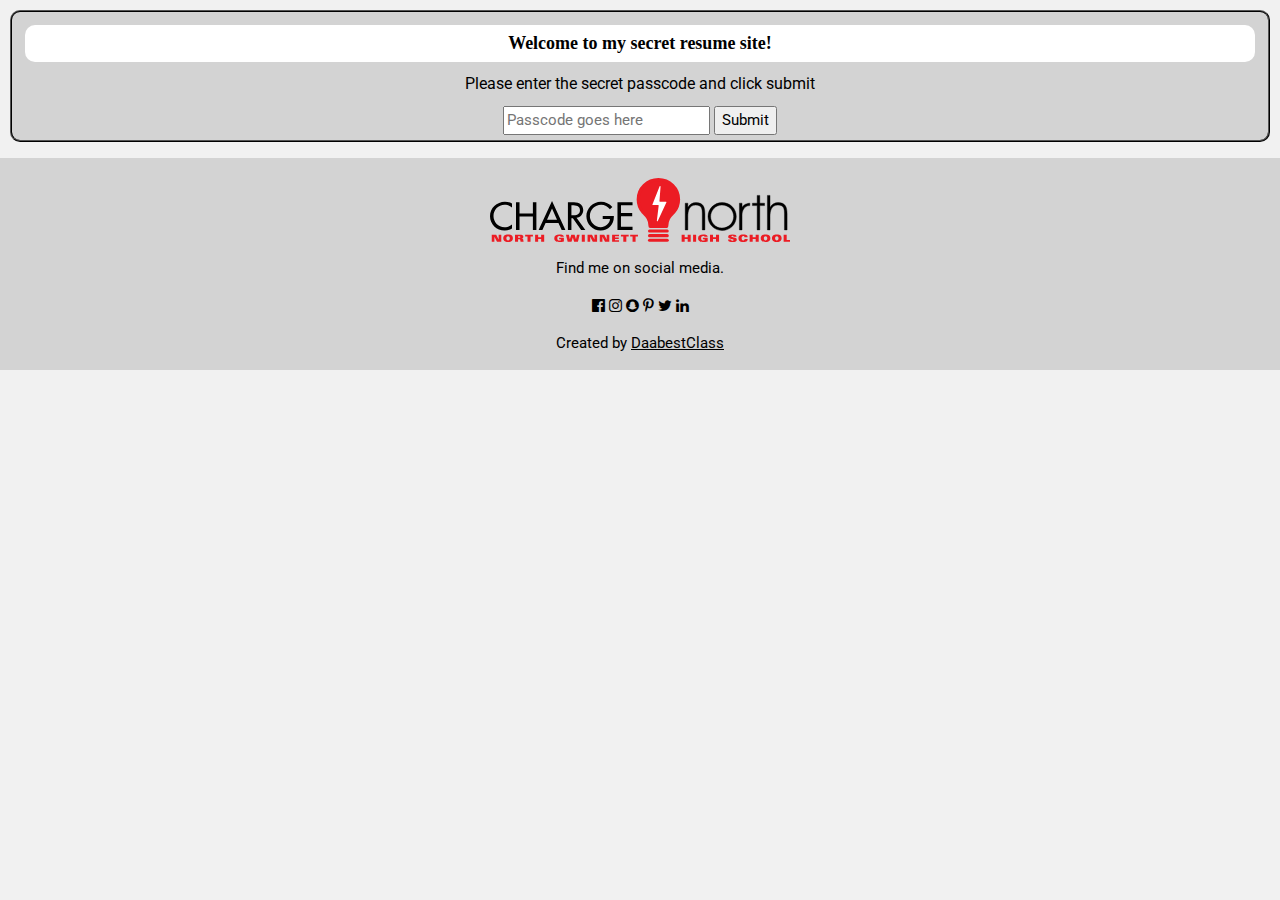
<file: index.html>
<!DOCTYPE html>
<html>
<head>
  <title>W3.CSS Template</title>
  <meta charset="UTF-8">
  <meta name="viewport" content="width=device-width, initial-scale=1">
  <link rel="stylesheet" href="https://www.w3schools.com/w3css/4/w3.css">
  <link rel="stylesheet" href="styles.css">
  <link rel='stylesheet' href='https://fonts.googleapis.com/css?family=Roboto'>
  <link rel="stylesheet" href="https://cdnjs.cloudflare.com/ajax/libs/font-awesome/4.7.0/css/font-awesome.min.css">
  <style>
    html,
    body,
    h1,
    h2,
    h3,
    h4,
    h5,
    h6 {
      font-family: "Roboto", sans-serif
    }
  </style>
</head>

<body class="w3-light-grey">
  <div id="my-card" class="my-card">
    <div class="welcome-message">
      Welcome to my secret resume site!
    </div>
    <div class="instruction-button">
      <h3>Please enter the secret passcode and click submit</h3>
      <input id="input" type="text" placeholder="Passcode goes here"/>
      <button id="button" onclick="checkInput()">Submit</button>
    </div>
  </div>

  <!-- Page Container -->
  <div class="w3-content w3-margin-top" style="max-width:1400px;">
    
    <!-- The Grid -->
    <div id="secret-page" class="w3-row-padding" style="display:none;">
      <!-- Left Column -->
      <div class="w3-third">

        <div class="w3-white w3-text-grey w3-card-4">
          <div class="w3-display-container">
            <img src="/stock_img.png" style="width:100%" alt="Avatar">
            <div class="w3-display-bottomleft w3-container w3-text-black">
              <h2>Your Name</h2>
            </div>
          </div>
          <div class="w3-container">
            <p><i class="fa fa-briefcase fa-fw w3-margin-right w3-large w3-text-teal"></i>Designer</p>
            <p><i class="fa fa-home fa-fw w3-margin-right w3-large w3-text-teal"></i>London, UK</p>
            <p><i class="fa fa-envelope fa-fw w3-margin-right w3-large w3-text-teal"></i>ex@mail.com</p>
            <p><i class="fa fa-phone fa-fw w3-margin-right w3-large w3-text-teal"></i>1224435534</p>
            <hr>

            <p class="w3-large"><b><i class="fa fa-asterisk fa-fw w3-margin-right w3-text-teal"></i>Skills</b></p>
            <p>Adobe Photoshop</p>
            <div class="w3-light-grey w3-round-xlarge w3-small">
              <div class="w3-container w3-center w3-round-xlarge w3-teal" style="width:90%">90%</div>
            </div>
            <p>Photography</p>
            <div class="w3-light-grey w3-round-xlarge w3-small">
              <div class="w3-container w3-center w3-round-xlarge w3-teal" style="width:80%">
                <div class="w3-center w3-text-white">80%</div>
              </div>
            </div>
            <p>Illustrator</p>
            <div class="w3-light-grey w3-round-xlarge w3-small">
              <div class="w3-container w3-center w3-round-xlarge w3-teal" style="width:75%">75%</div>
            </div>
            <p>Media</p>
            <div class="w3-light-grey w3-round-xlarge w3-small">
              <div class="w3-container w3-center w3-round-xlarge w3-teal" style="width:50%">50%</div>
            </div>
            <br>

            <p class="w3-large w3-text-theme"><b><i
                  class="fa fa-globe fa-fw w3-margin-right w3-text-teal"></i>Languages</b></p>
            <p>English</p>
            <div class="w3-light-grey w3-round-xlarge">
              <div class="w3-round-xlarge w3-teal" style="height:24px;width:100%"></div>
            </div>
            <p>Spanish</p>
            <div class="w3-light-grey w3-round-xlarge">
              <div class="w3-round-xlarge w3-teal" style="height:24px;width:55%"></div>
            </div>
            <p>German</p>
            <div class="w3-light-grey w3-round-xlarge">
              <div class="w3-round-xlarge w3-teal" style="height:24px;width:25%"></div>
            </div>
            <br>
          </div>
        </div><br>

        <!-- End Left Column -->
      </div>

      <!-- Right Column -->
      <div class="w3-twothird">

        <div class="w3-container w3-card w3-white w3-margin-bottom">
          <h2 class="w3-text-grey w3-padding-16"><i
              class="fa fa-suitcase fa-fw w3-margin-right w3-xxlarge w3-text-teal"></i>Work Experience</h2>
          <div class="w3-container">
            <h5 class="w3-opacity"><b>Front End Developer / w3schools.com</b></h5>
            <h6 class="w3-text-teal"><i class="fa fa-calendar fa-fw w3-margin-right"></i>Jan 2015 - <span
                class="w3-tag w3-teal w3-round">Current</span></h6>
            <p>Lorem ipsum dolor sit amet. Praesentium magnam consectetur vel in deserunt aspernatur est reprehenderit
              sunt hic. Nulla tempora soluta ea et odio, unde doloremque repellendus iure, iste.</p>
            <hr>
          </div>
          <div class="w3-container">
            <h5 class="w3-opacity"><b>Web Developer / something.com</b></h5>
            <h6 class="w3-text-teal"><i class="fa fa-calendar fa-fw w3-margin-right"></i>Mar 2012 - Dec 2014</h6>
            <p>Consectetur adipisicing elit. Praesentium magnam consectetur vel in deserunt aspernatur est reprehenderit
              sunt hic. Nulla tempora soluta ea et odio, unde doloremque repellendus iure, iste.</p>
            <hr>
          </div>
          <div class="w3-container">
            <h5 class="w3-opacity"><b>Graphic Designer / designsomething.com</b></h5>
            <h6 class="w3-text-teal"><i class="fa fa-calendar fa-fw w3-margin-right"></i>Jun 2010 - Mar 2012</h6>
            <p>Lorem ipsum dolor sit amet, consectetur adipisicing elit. </p><br>
          </div>
        </div>

        <div class="w3-container w3-card w3-white">
          <h2 class="w3-text-grey w3-padding-16"><i
              class="fa fa-certificate fa-fw w3-margin-right w3-xxlarge w3-text-teal"></i>Education</h2>
          <div class="w3-container">
            <h5 class="w3-opacity"><b>W3Schools.com</b></h5>
            <h6 class="w3-text-teal"><i class="fa fa-calendar fa-fw w3-margin-right"></i>Forever</h6>
            <p>Web Development! All I need to know in one place</p>
            <hr>
          </div>
          <div class="w3-container">
            <h5 class="w3-opacity"><b>London Business School</b></h5>
            <h6 class="w3-text-teal"><i class="fa fa-calendar fa-fw w3-margin-right"></i>2013 - 2015</h6>
            <p>Master Degree</p>
            <hr>
          </div>
          <div class="w3-container">
            <h5 class="w3-opacity"><b>School of Coding</b></h5>
            <h6 class="w3-text-teal"><i class="fa fa-calendar fa-fw w3-margin-right"></i>2010 - 2013</h6>
            <p>Bachelor Degree</p><br>
          </div>
        </div>

        <!-- End Right Column -->
      </div>

      <!-- End Grid -->
    </div>

    <!-- End Page Container -->
  </div>

  <footer class="w3-container w3-center w3-margin-top">

    <img class="my-image" src="/cNORTH.svg" alt="cNorth">
    <p>Find me on social media.</p>
    <i class="fa fa-facebook-official w3-hover-opacity"></i>
    <i class="fa fa-instagram w3-hover-opacity"></i>
    <i class="fa fa-snapchat w3-hover-opacity"></i>
    <i class="fa fa-pinterest-p w3-hover-opacity"></i>
    <i class="fa fa-twitter w3-hover-opacity"></i>
    <i class="fa fa-linkedin w3-hover-opacity"></i>
    <p>
      Created by <a href="https://www.nghschargenorth.com" target="_blank">DaabestClass</a> </p>
  </footer>

  <script src="script.js"></script>

</body>

</html>
</file>
<file: styles.css>
html {
  height: 100%;
  width: 100%;
}

h2 {
  color: white;
}

ul {
  list-style-type: none;
  margin: 0;
  padding: 0;
  overflow: hidden;
  background-color: #333;
}

li {
  float: right;
}

li a {
  display: block;
  color: white;
  text-align: center;
  padding: 14px 16px;
  text-decoration: none;
}

li a:hover {
  background-color: #111;
}

.welcome-message {
  font-size: 18px;
  text-align: center;
  color: black;
  font-family: cursive;
  font-weight: 700;
  background-color: white;
  margin: 8px;
  border-radius: 10px;
  padding-top: 5px;
  padding-bottom: 5px;
}

.my-card {
  background-color: lightgrey;
  border-style: ridge;
  border-color: black;
  border-width: 2px;
  margin: 10px;
  border-radius: 10px;
  min-height: 100px;
  padding: 5px;
}

.instruction-button {
  text-align: center;
}

h3 {
  font-size: 16px;
}

footer {
  background-color: lightgray;
  color: black;
}

.my-image {
  max-width: 300px;
  padding-top: 20px;
}
</file>
